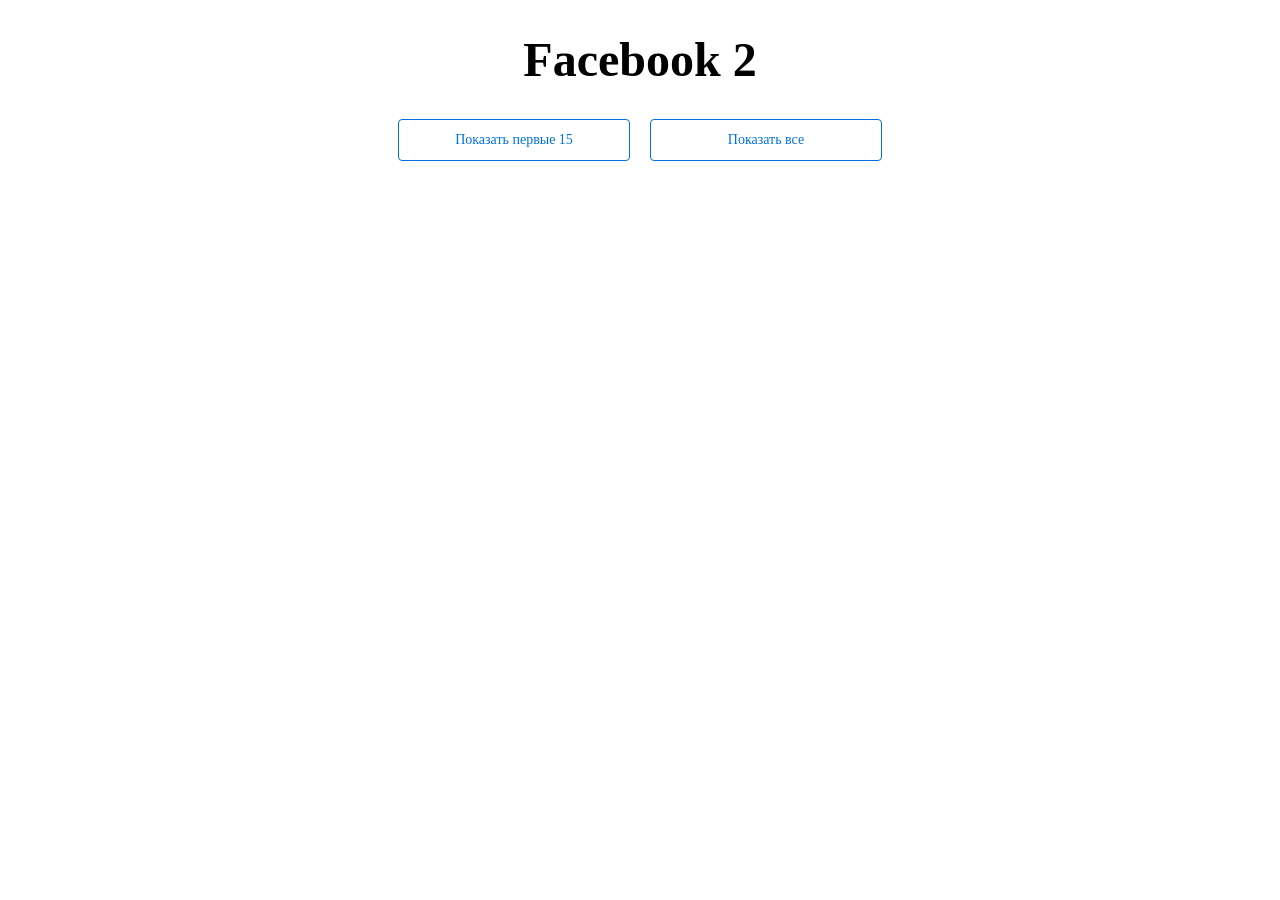
<file: frontend/index.html>
<!DOCTYPE html>
<html lang="en">

<head>
    <meta charset="UTF-8">
    <meta http-equiv="X-UA-Compatible" content="IE=edge">
    <meta name="viewport" content="width=device-width, initial-scale=1.0">
    <title>Document</title>
    <link rel="stylesheet" href="./style/style.css">
</head>

<body>
    <h1>Facebook 2</h1>

    <section class="about">
        <div class="container">
            <div class="btns">

                <button class="ten" id="first_ten">Показать первые 15</button>
                <button class="ten" id="other_ten">Показать все</button>
            </div>
            <div class="about_all_boxes">
                <!-- <div class="box">
                    <h2 class="name">Leanne Graham</h2>
                    <p class="about_title" id="company">Company: Romaguera-Crona</p>
                    <p class="about_title" id="Website">Website: hildegard.org</p>                    
                    <p class="about_title" id="Phone">Phone: 1-770-736-8031 x56442</p>

                    <button>Подробнее</button>
                </div> -->

            </div>

          
        </div>
    </section>

    <script src="./script/script.js"></script>
</body>

</html>
</file>
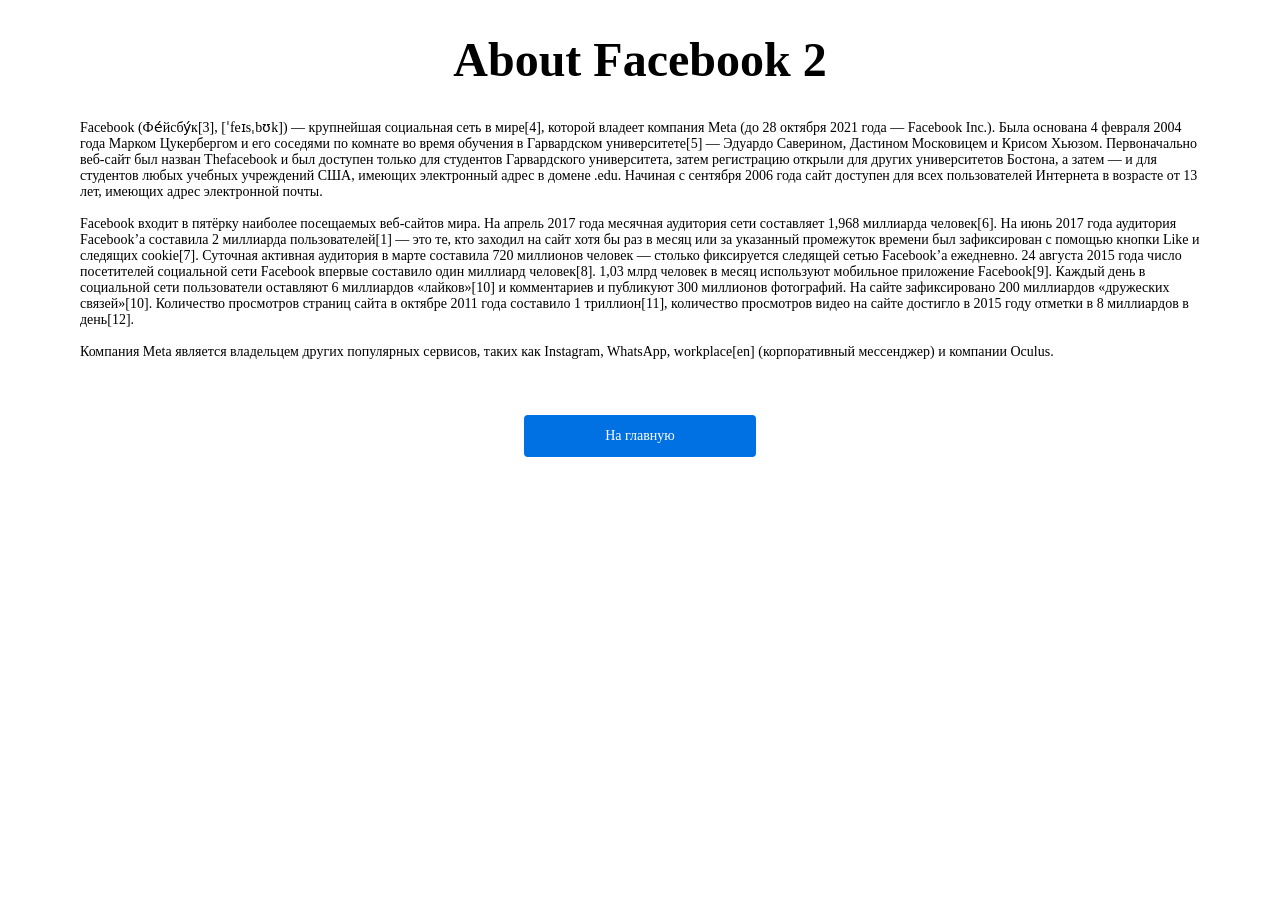
<file: frontend/about.html>
<!DOCTYPE html>
<html lang="en">

<head>
    <meta charset="UTF-8">
    <meta http-equiv="X-UA-Compatible" content="IE=edge">
    <meta name="viewport" content="width=device-width, initial-scale=1.0">
    <title>Document</title>
    <link rel="stylesheet" href="./style/style.css">
</head>

<body>
    <h1>About Facebook 2</h1>

    <section class="about">
        <div class="container">
            <div class="about_all">
                <h3>
                    Facebook (Фе́йсбу́к[3], [ˈfeɪsˌbʊk]) — крупнейшая социальная сеть в мире[4], которой владеет
                    компания Meta (до 28 октября 2021 года — Facebook Inc.). Была основана 4 февраля 2004 года Марком
                    Цукербергом и его соседями по комнате во время обучения в Гарвардском университете[5] — Эдуардо
                    Саверином, Дастином Московицем и Крисом Хьюзом.

                    Первоначально веб-сайт был назван Thefacebook и был доступен только для студентов Гарвардского
                    университета, затем регистрацию открыли для других университетов Бостона, а затем — и для студентов
                    любых учебных учреждений США, имеющих электронный адрес в домене .edu. Начиная с сентября 2006 года
                    сайт доступен для всех пользователей Интернета в возрасте от 13 лет, имеющих адрес электронной
                    почты.
<br>
<br>
                    Facebook входит в пятёрку наиболее посещаемых веб-сайтов мира. На апрель 2017 года месячная
                    аудитория сети составляет 1,968 миллиарда человек[6]. На июнь 2017 года аудитория Facebook’а
                    составила 2 миллиарда пользователей[1] — это те, кто заходил на сайт хотя бы раз в месяц или за
                    указанный промежуток времени был зафиксирован с помощью кнопки Like и следящих cookie[7]. Суточная
                    активная аудитория в марте составила 720 миллионов человек — столько фиксируется следящей сетью
                    Facebook’а ежедневно. 24 августа 2015 года число посетителей социальной сети Facebook впервые
                    составило один миллиард человек[8]. 1,03 млрд человек в месяц используют мобильное приложение
                    Facebook[9]. Каждый день в социальной сети пользователи оставляют 6 миллиардов «лайков»[10] и
                    комментариев и публикуют 300 миллионов фотографий. На сайте зафиксировано 200 миллиардов «дружеских
                    связей»[10]. Количество просмотров страниц сайта в октябре 2011 года составило 1 триллион[11],
                    количество просмотров видео на сайте достигло в 2015 году отметки в 8 миллиардов в день[12].
<br>
<br>
                    Компания Meta является владельцем других популярных сервисов, таких как Instagram, WhatsApp,
                    workplace[en] (корпоративный мессенджер) и компании Oculus.
                </h3>

            </div>
            <div class="tools">
                <a href="./index.html">

                    <button class="more" id="global">На главную</button>
                </a>
            </div>
        </div>
    </section>
</body>

</html>
</file>
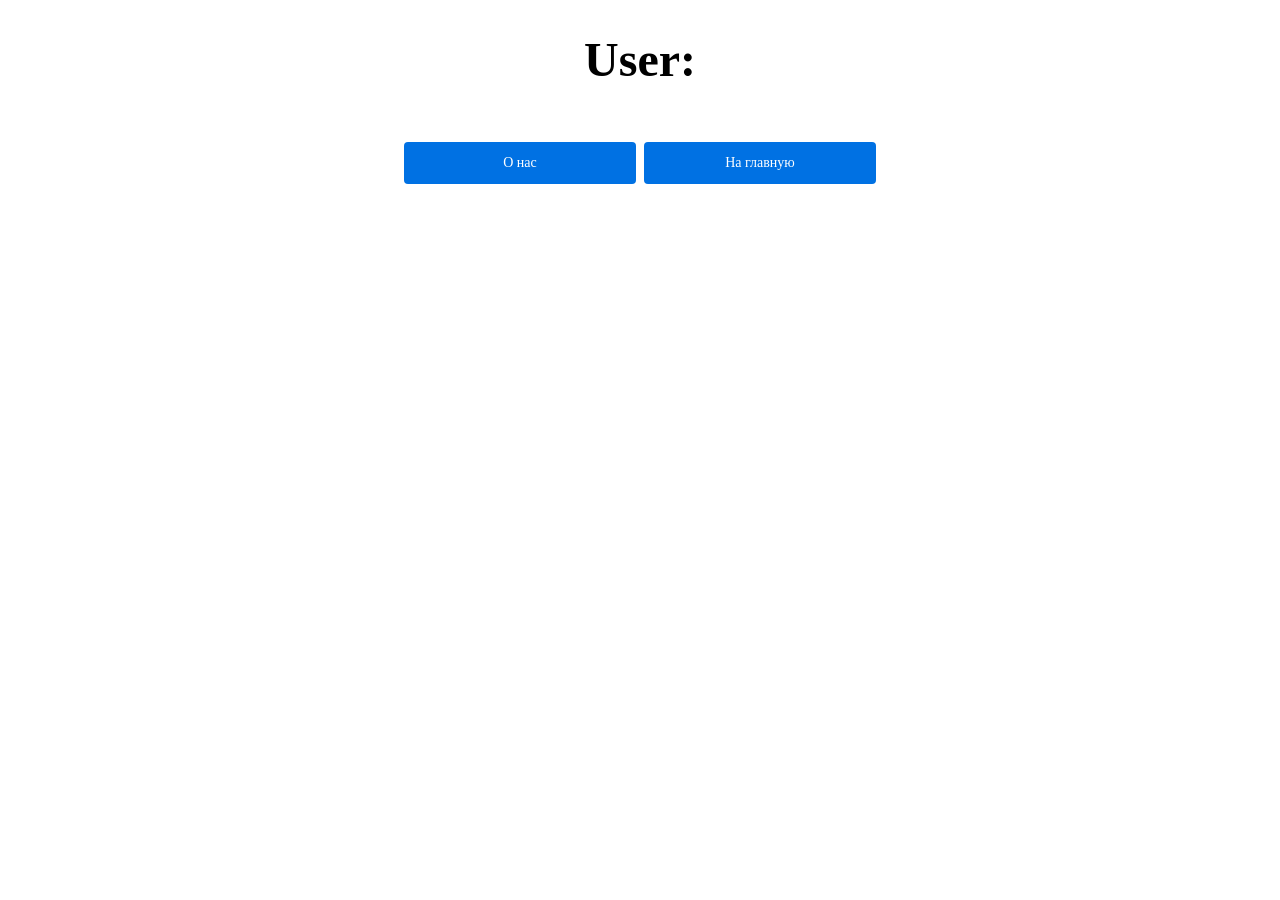
<file: frontend/more.html>
<!DOCTYPE html>
<html lang="en">
<head>
    <meta charset="UTF-8">
    <meta http-equiv="X-UA-Compatible" content="IE=edge">
    <meta name="viewport" content="width=device-width, initial-scale=1.0">
    <title>Document</title>
    <link rel="stylesheet" href="./style/style.css">
</head>
<body>
    <h1>User:</h1>

    <section class="about">
        <div class="container">
            <div class="more_all">

                <h3>

                </h3>
                
            </div>
            <div class="tools">
                <a href="./about.html">

                    <button class="more" >О нас</button>
                </a>
                <a href="./index.html">

                    <button class="more">На главную</button>
                </a>
            </div>
        </div>
    </section>
    <script src="./script/more.js"></script>
</body>
</html>
</file>
<file: frontend/style/style.css>
* {
    box-sizing: border-box;
    font-family: "Gilroy";
}

body {
    margin: 0;
}

.container {
    max-width: 1140px;
    margin: 0 auto;
    padding: 0 10px;
}

h1 {
    font-size: 48px;
    font-weight: 700;
    text-align: center;
}

.box {
    width: 282px;
    height: 193px;
    box-sizing: border-box;
    border: 1px solid rgb(0, 127, 255);
    border-radius: 10px;
    background: rgb(240, 240, 240);
    padding: 25px;
}

.about_title {
    font-size: 14px;
    font-weight: 500;
    color: rgba(0, 0, 0, 0.55);
    margin: 4px 0;
}

h2 {
    margin: 0 0 10px;
}

.more {
    width: 232px;
    height: 42px;
    font-size: 14px;
    font-weight: 500;
    border-radius: 4px;
    border: none;
    background: rgb(0, 113, 227);
    color: rgb(255, 255, 255);
}

.ten {
    width: 232px;
    height: 42px;
    font-size: 14px;
    font-weight: 500;
    border-radius: 4px;
    border: 1px solid rgb(0, 113, 227);
    color: rgb(0, 113, 227);
    background: rgb(255, 255, 255);
    margin-bottom: 20px;
}


#Phone {
    margin-bottom: 16px;
}

.about_all_boxes,
#first_grid,
#second_grid {
    display: grid;
    grid-template-columns: repeat(3, 1fr);

    gap: 14px;
}


h2 {
    font-size: 18px;
}

.tools {
    display: flex;
    justify-content: center;
    align-items: center;
    flex-direction: row;
    gap: 8px;
}

h3 {
    font-weight: 500;
    font-size: 14px;
    margin-bottom: 55px;
}

h5 {
    font-size: 24px;
    font-weight: 700;
}

.box:hover {
    transition: 1s ease;
    transform: scale(1.1);
    box-shadow: 3px 3px rgba(151, 151, 151, 0.492), -1em 0 .4em rgba(35, 18, 148, 0.415);
}

.ten:hover{
    transition: 1s ease;
    transform: scale(1.1)

}

.ten:not(:hover){
    transition: 1s;
}

.box:not(:hover) {
    transition: 1s;
}

.ten:active {
    transition: 1s ease;
    transform: scale(1);
    box-shadow: inset 4px 2px 3px rgba(72, 44, 255, 0.347);

}

.ten:not(:active) {
    transition: 1s ease;
}

.btns{
    display: flex;
    justify-content: center;
    gap: 20px;
}
</file>
